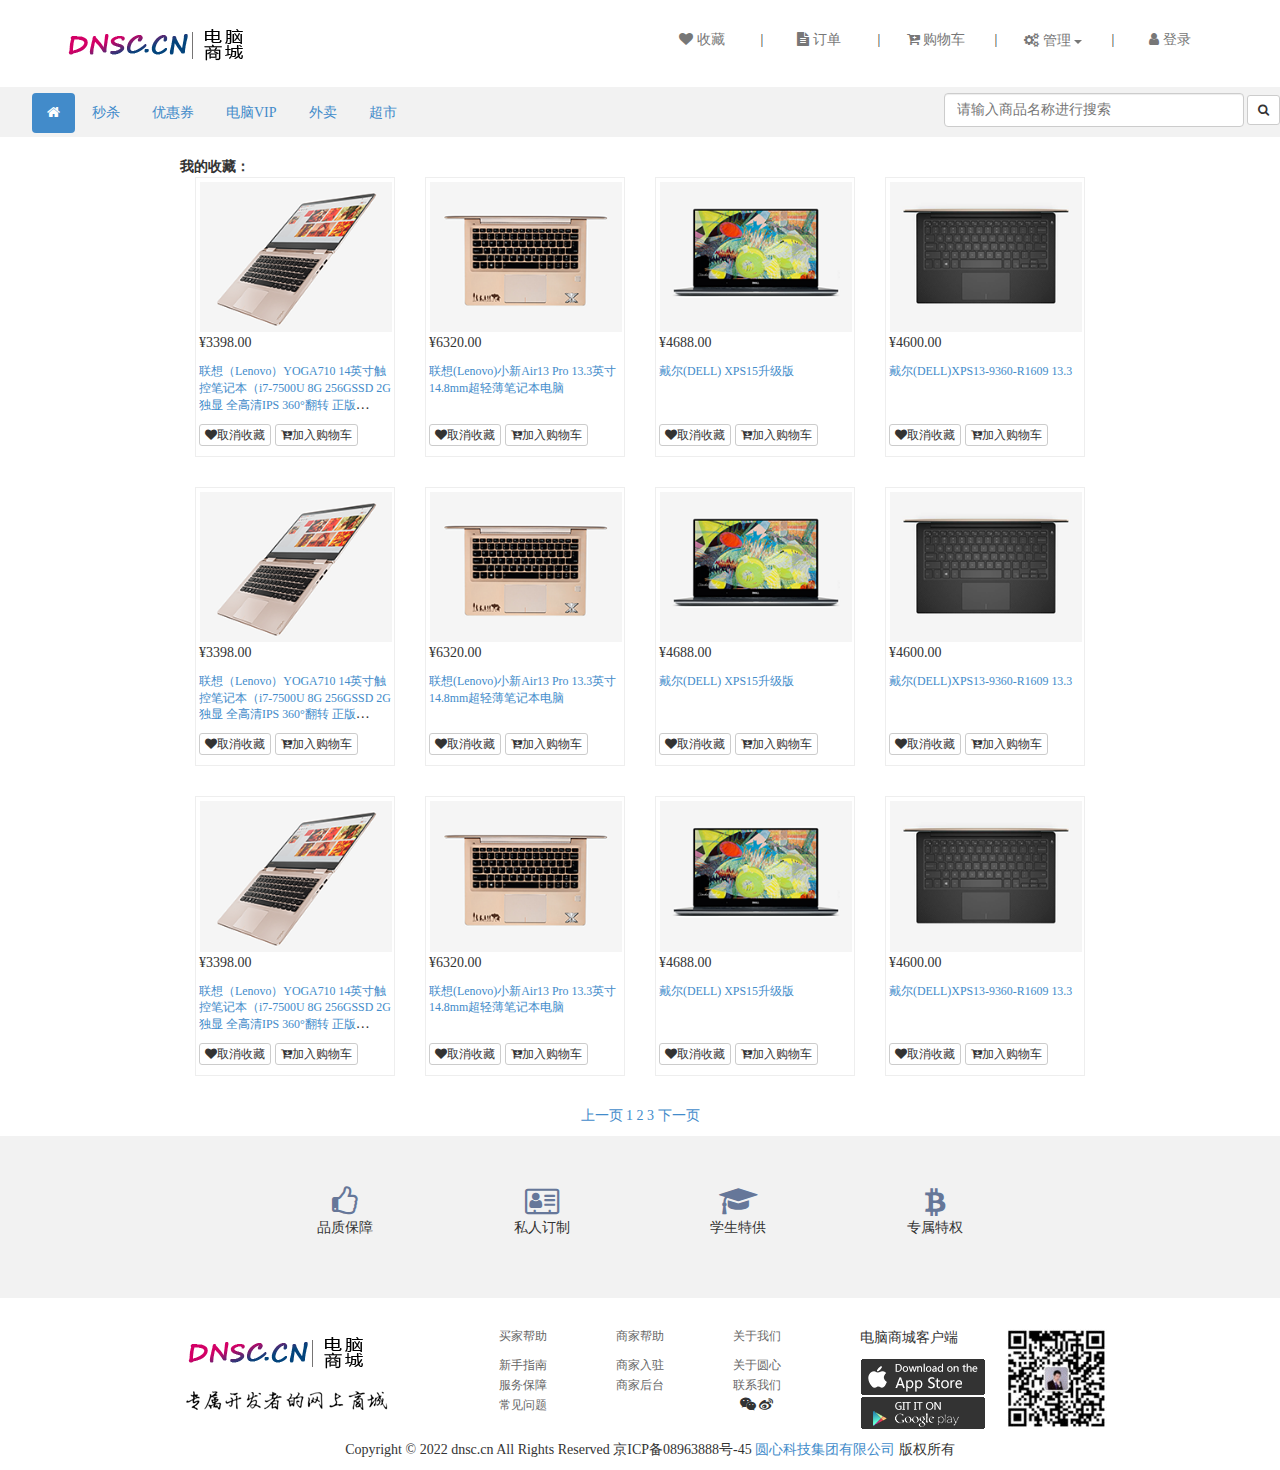
<file: src/main/resources/static/web/favorites.html>
<!DOCTYPE html>
<html>

	<head>
		<meta charset="UTF-8">
		<!--edge浏览器H5兼容设置-->
		<meta http-equiv="X-UA-Compatible" content="IE=edge">
		<!--360浏览器H5兼容设置-->
		<meta name="renderer" content="webkit" />
		<title>电脑商城</title>
		<meta name="viewport" content="width=device-width, initial-scale=1">
		<!--导入核心文件-->
		<script src="../bootstrap3/js/holder.js"></script>
		<link href="../bootstrap3/css/bootstrap.css" rel="stylesheet" type="text/css">
		<script src="../bootstrap3/jquery-1.8.3.min.js"></script>
		<script src="../bootstrap3/js/bootstrap.js"></script>
		<!-- 字体图标 -->
		<link rel="stylesheet" href="../bootstrap3/font-awesome-4.7.0/css/font-awesome.css" />
		<link rel="stylesheet" type="text/css" href="../css/layout.css" />
		<link rel="stylesheet" type="text/css" href="../css/top.css" />
		<link rel="stylesheet" type="text/css" href="../css/footer.css" />
		<link rel="stylesheet" type="text/css" href="../css/favorites.css" />
		<link rel="stylesheet" type="text/css" href="../css/imgmove.css" />
		<script src="../js/favorites.js" type="text/javascript" charset="utf-8"></script>
		<script src="../js/imgmove.js" type="text/javascript" charset="utf-8"></script>
	</head>

	<body>
		<!--头部-->
		<header class="header">
			<!--电脑商城logo-->
			<div class="row">
				<div class="col-md-3">
					<a href="index.html">
						<img src="../images/index/stumalllogo.png" />
					</a>
				</div>
				<!--快捷选项-->
				<div class="col-md-9 top-item">
					<ul class="list-inline pull-right">
						<li><a href="favorites.html"><span class="fa fa-heart"></span>&nbsp;收藏</a></li>
						<li class="li-split">|</li>
						<li><a href="orders.html"><span class="fa fa-file-text"></span>&nbsp;订单</a></li>
						<li class="li-split">|</li>
						<li><a href="cart.html"><span class="fa fa-cart-plus"></span>&nbsp;购物车</a></li>
						<li class="li-split">|</li>
						<li>
							<!--下列列表按钮 ：管理-->
							<div class="btn-group">
								<button type="button" class="btn btn-link dropdown-toggle" data-toggle="dropdown">
									<span id="top-dropdown-btn"><span class="fa fa-gears"></span>&nbsp;管理 <span class="caret"></span></span>
								</button>
								<ul class="dropdown-menu top-dropdown-ul" role="menu">
									<li><a href="password.html">修改密码</a></li>
									<li><a href="userdata.html">个人资料</a></li>
									<li><a href="upload.html">上传头像</a></li>
									<li><a href="address.html">收货管理	</a></li>
								</ul>
							</div>
						</li>
						<li class="li-split">|</li>
						<li><a href="login.html"><span class="fa fa-user"></span>&nbsp;登录</a></li>
					</ul>
				</div>
			</div>
		</header>
		<!--导航 -->
		<!--分割导航和顶部-->
		<div class="row top-nav">
			<div class="col-md-6">
				<ul class="nav nav-pills">
					<li>
						<a href="#"></a>
					</li>
					<li class="active"><a href="index.html"><span class="fa fa-home"></span></a></li>
					<li><a href="#">秒杀</a></li>
					<li><a href="#">优惠券</a></li>
					<li><a href="#">电脑VIP</a></li>
					<li><a href="#">外卖</a></li>
					<li><a href="#">超市</a></li>
				</ul>
			</div>
			<div class="col-md-6">
				<form action="search.html" class="form-inline pull-right" role="form">
					<div class="form-group">
						<input type="text" class="form-control" id="search" name="search" placeholder="请输入商品名称进行搜索">
					</div>
					<button type="submit" class="btn btn-default btn-sm"><span class="fa fa-search"></span></button>
				</form>
			</div>
		</div>
		<!--头部结束-->
		<!--导航结束-->
		<div class="container">
			<div class="col-md-offset-1 col-md-10"><b>我的收藏：</b></div>
			<div class="col-md-offset-1 col-md-10">
				<div class="col-md-3">
					<div class="goods-panel">
						<div class="move-img img-search" />
						<img src="../images/portal/14LenovoYOGA710 _gold/collect.png" class="img-responsive" />
					</div>
					<p>¥3398.00</p>
					<p class="text-row-3"><a href="product.html"><small>联想（Lenovo）YOGA710 14英寸触控笔记本（i7-7500U 8G 256GSSD 2G独显 全高清IPS 360°翻转 正版office）金</small></a></p>
					<span>
						<a href="javascript:void(0)" class="btn btn-default btn-xs add-fav"><span class="fa fa-heart"></span>取消收藏</a>
					<a href="cart.html" class="btn btn-default btn-xs add-cart"><span class="fa fa-cart-arrow-down"></span>加入购物车</a>
					</span>
				</div>
			</div>
			<div class="col-md-3">
				<div class="goods-panel">
					<div class="move-img img-search" />
					<img src="../images/portal/17Lenovo)xiaoxinAir13Pro_gold/collect.png" class="img-responsive" />
				</div>
				<p>¥6320.00</p>
				<p class="text-row-3"><a href="product.html"><small>联想(Lenovo)小新Air13 Pro 13.3英寸14.8mm超轻薄笔记本电脑</small></a></p>
				<span>
						<a href="javascript:void(0)" class="btn btn-default btn-xs add-fav"><span class="fa fa-heart"></span>取消收藏</a>
				<a href="cart.html" class="btn btn-default btn-xs add-cart"><span class="fa fa-cart-arrow-down"></span>加入购物车</a>
				</span>
			</div>
		</div>
		<div class="col-md-3">
			<div class="goods-panel">
				<div class="move-img img-search" />
				<img src="../images/portal/20DellXPS15-9550/collect.png" class="img-responsive" />
			</div>
			<p>¥4688.00</p>
			<p class="text-row-3"><a href="product.html"><small>戴尔(DELL) XPS15升级版 </small></a></p>
			<span>
						<a href="javascript:void(0)" class="btn btn-default btn-xs add-fav"><span class="fa fa-heart"></span>取消收藏</a>
			<a href="cart.html" class="btn btn-default btn-xs add-cart"><span class="fa fa-cart-arrow-down"></span>加入购物车</a>
			</span>
		</div>
		</div>
		<div class="col-md-3">
			<div class="goods-panel">
				<div class="move-img img-search" />
				<img src="../images/portal/12(DELL)XPS13gold/collect.png" class="img-responsive" />
			</div>
			<p>¥4600.00</p>
			<p class="text-row-3"><a href="product.html"><small>戴尔(DELL)XPS13-9360-R1609 13.3</small></a></p>
			<span>
						<a href="javascript:void(0)" class="btn btn-default btn-xs add-fav"><span class="fa fa-heart"></span>取消收藏</a>
			<a href="cart.html" class="btn btn-default btn-xs add-cart"><span class="fa fa-cart-arrow-down"></span>加入购物车</a>
			</span>
		</div>
		</div>
		</div>
		<div class="col-md-offset-1 col-md-10">
			<div class="col-md-3">
				<div class="goods-panel">
					<div class="move-img img-search" />
					<img src="../images/portal/14LenovoYOGA710 _gold/collect.png" class="img-responsive" />
				</div>
				<p>¥3398.00</p>
				<p class="text-row-3"><a href="product.html"><small>联想（Lenovo）YOGA710 14英寸触控笔记本（i7-7500U 8G 256GSSD 2G独显 全高清IPS 360°翻转 正版office）金</small></a></p>
				<span>
						<a href="javascript:void(0)" class="btn btn-default btn-xs add-fav"><span class="fa fa-heart"></span>取消收藏</a>
				<a href="cart.html" class="btn btn-default btn-xs add-cart"><span class="fa fa-cart-arrow-down"></span>加入购物车</a>
				</span>
			</div>
		</div>
		<div class="col-md-3">
			<div class="goods-panel">
				<div class="move-img img-search" />
				<img src="../images/portal/17Lenovo)xiaoxinAir13Pro_gold/collect.png" class="img-responsive" />
			</div>
			<p>¥6320.00</p>
			<p class="text-row-3"><a href="product.html"><small>联想(Lenovo)小新Air13 Pro 13.3英寸14.8mm超轻薄笔记本电脑</small></a></p>
			<span>
						<a href="javascript:void(0)" class="btn btn-default btn-xs add-fav"><span class="fa fa-heart"></span>取消收藏</a>
			<a href="cart.html" class="btn btn-default btn-xs add-cart"><span class="fa fa-cart-arrow-down"></span>加入购物车</a>
			</span>
		</div>
		</div>
		<div class="col-md-3">
			<div class="goods-panel">
				<div class="move-img img-search" />
				<img src="../images/portal/20DellXPS15-9550/collect.png" class="img-responsive" />
			</div>
			<p>¥4688.00</p>
			<p class="text-row-3"><a href="product.html"><small>戴尔(DELL) XPS15升级版 </small></a></p>
			<span>
						<a href="javascript:void(0)" class="btn btn-default btn-xs add-fav"><span class="fa fa-heart"></span>取消收藏</a>
			<a href="cart.html" class="btn btn-default btn-xs add-cart"><span class="fa fa-cart-arrow-down"></span>加入购物车</a>
			</span>
		</div>
		</div>
		<div class="col-md-3">
			<div class="goods-panel">
				<div class="move-img img-search" />
				<img src="../images/portal/12(DELL)XPS13gold/collect.png" class="img-responsive" />
			</div>
			<p>¥4600.00</p>
			<p class="text-row-3"><a href="product.html"><small>戴尔(DELL)XPS13-9360-R1609 13.3</small></a></p>
			<span>
						<a href="javascript:void(0)" class="btn btn-default btn-xs add-fav"><span class="fa fa-heart"></span>取消收藏</a>
			<a href="cart.html" class="btn btn-default btn-xs add-cart"><span class="fa fa-cart-arrow-down"></span>加入购物车</a>
			</span>
		</div>
		</div>
		</div>
		<div class="col-md-offset-1 col-md-10">
			<div class="col-md-3">
				<div class="goods-panel">
					<div class="move-img img-search" />
					<img src="../images/portal/14LenovoYOGA710 _gold/collect.png" class="img-responsive" />
				</div>
				<p>¥3398.00</p>
				<p class="text-row-3"><a href="product.html"><small>联想（Lenovo）YOGA710 14英寸触控笔记本（i7-7500U 8G 256GSSD 2G独显 全高清IPS 360°翻转 正版office）金</small></a></p>
				<span>
						<a href="javascript:void(0)" class="btn btn-default btn-xs add-fav"><span class="fa fa-heart"></span>取消收藏</a>
				<a href="cart.html" class="btn btn-default btn-xs add-cart"><span class="fa fa-cart-arrow-down"></span>加入购物车</a>
				</span>
			</div>
		</div>
		<div class="col-md-3">
			<div class="goods-panel">
				<div class="move-img img-search" />
				<img src="../images/portal/17Lenovo)xiaoxinAir13Pro_gold/collect.png" class="img-responsive" />
			</div>
			<p>¥6320.00</p>
			<p class="text-row-3"><a href="product.html"><small>联想(Lenovo)小新Air13 Pro 13.3英寸14.8mm超轻薄笔记本电脑</small></a></p>
			<span>
						<a href="javascript:void(0)" class="btn btn-default btn-xs add-fav"><span class="fa fa-heart"></span>取消收藏</a>
			<a href="cart.html" class="btn btn-default btn-xs add-cart"><span class="fa fa-cart-arrow-down"></span>加入购物车</a>
			</span>
		</div>
		</div>
		<div class="col-md-3">
			<div class="goods-panel">
				<div class="move-img img-search" />
				<img src="../images/portal/20DellXPS15-9550/collect.png" class="img-responsive" />
			</div>
			<p>¥4688.00</p>
			<p class="text-row-3"><a href="product.html"><small>戴尔(DELL) XPS15升级版 </small></a></p>
			<span>
						<a href="javascript:void(0)" class="btn btn-default btn-xs add-fav"><span class="fa fa-heart"></span>取消收藏</a>
			<a href="cart.html" class="btn btn-default btn-xs add-cart"><span class="fa fa-cart-arrow-down"></span>加入购物车</a>
			</span>
		</div>
		</div>
		<div class="col-md-3">
			<div class="goods-panel">
				<div class="move-img img-search" />
				<img src="../images/portal/12(DELL)XPS13gold/collect.png" class="img-responsive" />
			</div>
			<p>¥4600.00</p>
			<p class="text-row-3"><a href="product.html"><small>戴尔(DELL)XPS13-9360-R1609 13.3</small></a></p>
			<span>
						<a href="javascript:void(0)" class="btn btn-default btn-xs add-fav"><span class="fa fa-heart"></span>取消收藏</a>
			<a href="cart.html" class="btn btn-default btn-xs add-cart"><span class="fa fa-cart-arrow-down"></span>加入购物车</a>
			</span>
		</div>
		</div>
		</div>
		<div class="col-md-offset-1 col-md-10">
			<p align="center">
				<a href="#">上一页</a>
				<a href="#">1</a>
				<a href="#">2</a>
				<a href="#">3</a>
				<a href="#">下一页</a>
			</p>
		</div>
		</div>
		<!--页脚开始-->
		<div class="clearfix"></div>
		<footer class="footer">
			<!-- 品质保障，私人定制等-->
			<div class="text-center rights container">
				<div class="col-md-offset-2 col-md-2">
					<span class="fa fa-thumbs-o-up"></span>
					<p>品质保障</p>
				</div>
				<div class="col-md-2">
					<span class="fa fa-address-card-o"></span>

					<p>私人订制</p>
				</div>
				<div class="col-md-2">
					<span class="fa fa-graduation-cap"></span>
					<p>学生特供</p>
				</div>
				<div class="col-md-2">
					<span class="fa fa-bitcoin"></span>

					<p>专属特权</p>
				</div>
			</div>
			<!--联系我们、下载客户端等-->
			<div class="container beforeBottom">
				<div class="col-md-offset-1 col-md-3">
					<div><img src="../images/index/stumalllogo.png" alt="" class="footLogo" /></div>
					<div><img src="../images/index/footerFont.png" alt="" /></div>
				</div>
				<div class="col-md-4 callus text-center">
					<div class="col-md-4">
						<ul>
							<li>
								<a href="#">
									<p>买家帮助</p>
								</a>
							</li>
							<li><a href="#">新手指南</a></li>
							<li><a href="#">服务保障</a></li>
							<li><a href="#">常见问题</a></li>
						</ul>
					</div>
					<div class="col-md-4">
						<ul>
							<li>
								<a href="#">
									<p>商家帮助</p>
								</a>
							</li>
							<li><a href="#">商家入驻</a></li>
							<li><a href="#">商家后台</a></li>
						</ul>
					</div>
					<div class="col-md-4">
						<ul>
							<li>
								<a href="#">
									<p>关于我们</p>
								</a>
							</li>
							<li><a href="#">关于圆心</a></li>
							<li><a href="#">联系我们</a></li>
							<li>
								<span class="fa fa-wechat"></span>
								<span class="fa fa-weibo"></span>
							</li>
						</ul>
					</div>
				</div>
				<div class="col-md-4">
					<div class="col-md-5">
						<p>电脑商城客户端</p>
						<img src="../images/index/ios.png" class="lf">
						<img src="../images/index/android.png" alt="" class="lf" />
					</div>
					<div class="col-md-6">
						<img src="../images/index/erweima.png">
					</div>
				</div>
			</div>
			<!-- 页面底部-备案号 #footer -->
			<div class="col-md-12 text-center bottom">
				Copyright © 2022 dnsc.cn All Rights Reserved 京ICP备08963888号-45 <a target="_blank" href="http://www.dnsc.cn/">圆心科技集团有限公司</a> 版权所有
			</div>
		</footer>
		<!--页脚结束-->
	</body>

</html>
</file>
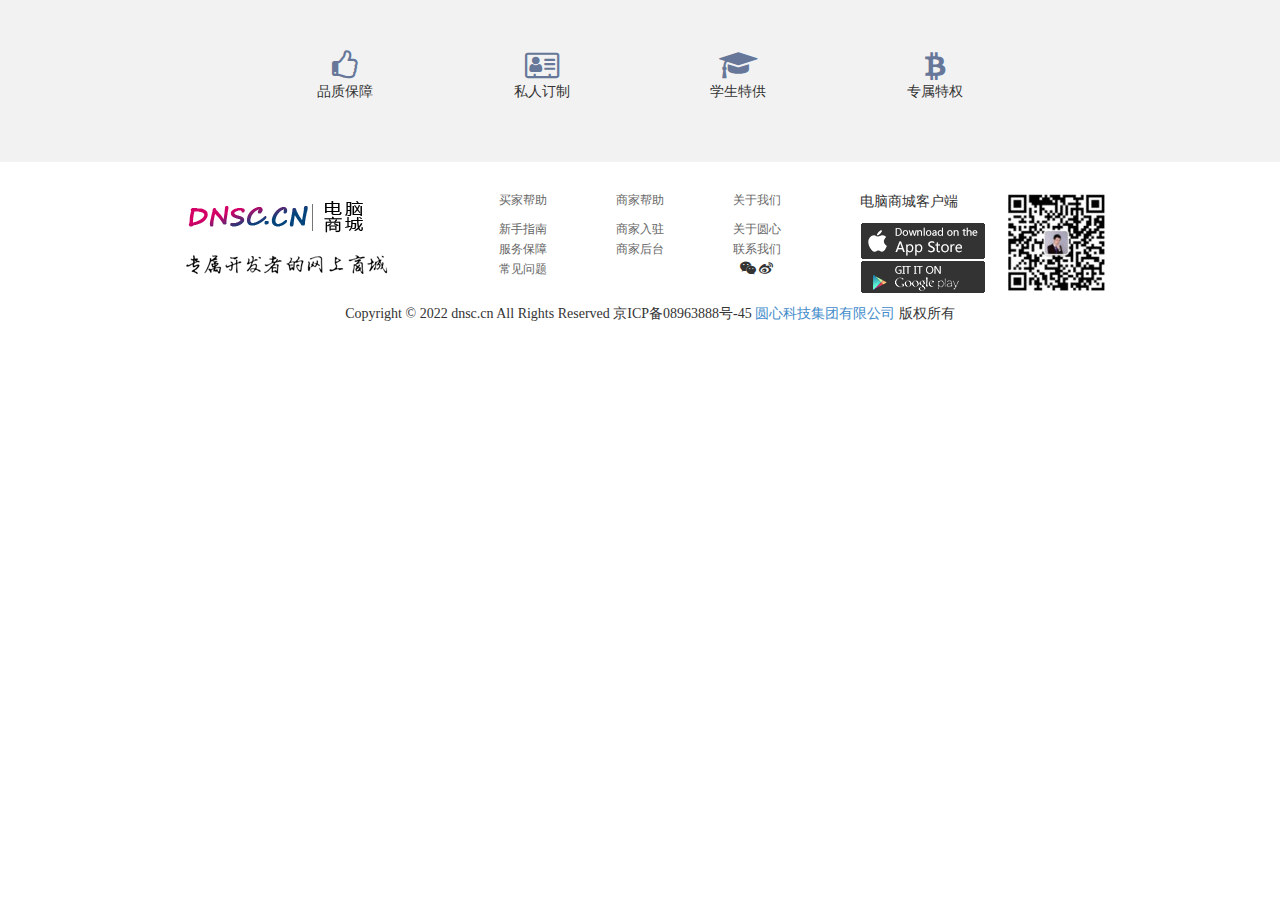
<file: src/main/resources/static/web/footerTemplate.html>
<!DOCTYPE html>
<html>
	<head>
		<meta charset="UTF-8">
		<!--edge浏览器H5兼容设置-->
		<meta http-equiv="X-UA-Compatible" content="IE=edge">
		<!--360浏览器H5兼容设置-->
		<meta name="renderer" content="webkit" />
		<title>电脑商城</title>
		<meta name="viewport" content="width=device-width, initial-scale=1">
		<!--导入核心文件-->
		<script src="../bootstrap3/js/holder.js"></script>
		<link href="../bootstrap3/css/bootstrap.css" rel="stylesheet" type="text/css">
		<script src="../bootstrap3/jquery-1.9.1.min.js"></script>
		<script src="../bootstrap3/js/bootstrap.js"></script>
		<!-- 字体图标 -->
		<link rel="stylesheet" href="../bootstrap3/font-awesome-4.7.0/css/font-awesome.css" />
		<link rel="stylesheet" type="text/css" href="../css/layout.css" />
		<link rel="stylesheet" type="text/css" href="../css/footer.css" />
	</head>
	<body>
		<!--页脚开始-->
		<div class="clearfix"></div>
		<footer class="footer">
			<!-- 品质保障，私人定制等-->
			<div class="text-center rights container">
				<div class="col-md-offset-2 col-md-2">
					<span class="fa fa-thumbs-o-up"></span>
					<p>品质保障</p>
				</div>
				<div class="col-md-2">
					<span class="fa fa-address-card-o"></span>
					<p>私人订制</p>
				</div>
				<div class="col-md-2">
					<span class="fa fa-graduation-cap"></span>
					<p>学生特供</p>
				</div>
				<div class="col-md-2">
					<span class="fa fa-bitcoin"></span>
					<p>专属特权</p>
				</div>
			</div>
			<!--联系我们、下载客户端等-->
			<div class="container beforeBottom">
				<div class="col-md-offset-1 col-md-3">
					<div><img src="../images/index/stumalllogo.png" alt="" class="footLogo" /></div>
					<div><img src="../images/index/footerFont.png" alt="" /></div>
				</div>
				<div class="col-md-4 callus text-center">
					<div class="col-md-4">
						<ul>
							<li><a href="#"><p>买家帮助</p></a></li>
							<li><a href="#">新手指南</a></li>
							<li><a href="#">服务保障</a></li>
							<li><a href="#">常见问题</a></li>
						</ul>
					</div>
					<div class="col-md-4">
						<ul>
							<li><a href="#"><p>商家帮助</p></a></li>
							<li><a href="#">商家入驻</a></li>
							<li><a href="#">商家后台</a></li>
						</ul>
					</div>
					<div class="col-md-4">
						<ul>
							<li><a href="#"><p>关于我们</p></a></li>
							<li><a href="#">关于圆心</a></li>
							<li><a href="#">联系我们</a></li>
							<li>
								<span class="fa fa-wechat"></span>
								<span class="fa fa-weibo"></span>
							</li>
						</ul>
					</div>
				</div>
				<div class="col-md-4">
					<div class="col-md-5">
						<p>电脑商城客户端</p>
						<img src="../images/index/ios.png" class="lf">
						<img src="../images/index/android.png" alt="" class="lf" />
					</div>
					<div class="col-md-6">
						<img src="../images/index/erweima.png">
					</div>
				</div>
			</div>
			<!-- 页面底部-备案号 #footer -->
			<div class="col-md-12 text-center bottom">
				Copyright © 2022 dnsc.cn All Rights Reserved 京ICP备08963888号-45 <a target="_blank" href="http://www.dnsc.cn/">圆心科技集团有限公司</a> 版权所有
			</div>
		</footer>
		<!--页脚结束-->
	</body>
</html>
</file>
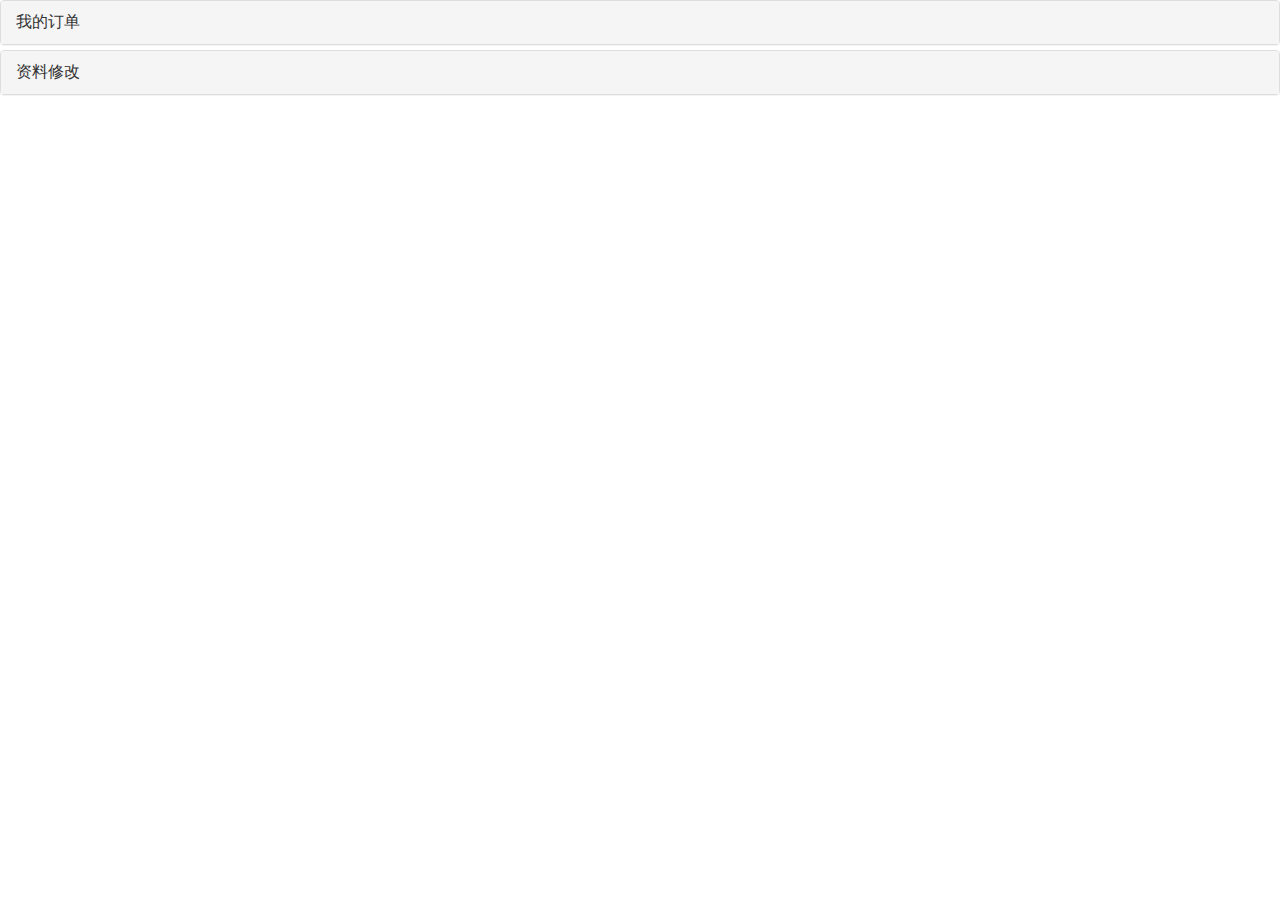
<file: src/main/resources/static/web/leftTemplate.html>
<!DOCTYPE html>
<html>
	<head>
		<meta charset="UTF-8">
		<!--edge浏览器H5兼容设置-->
		<meta http-equiv="X-UA-Compatible" content="IE=edge">
		<!--360浏览器H5兼容设置-->
		<meta name="renderer" content="webkit" />
		<title>电脑商城</title>
		<meta name="viewport" content="width=device-width, initial-scale=1">
		<!--导入核心文件-->
		<script src="../bootstrap3/js/holder.js"></script>
		<link href="../bootstrap3/css/bootstrap.css" rel="stylesheet" type="text/css">
		<script src="../bootstrap3/jquery-1.9.1.min.js"></script>
		<script src="../bootstrap3/js/bootstrap.js"></script>
		<!-- 字体图标 -->
		<link rel="stylesheet" href="../bootstrap3/font-awesome-4.7.0/css/font-awesome.css" />
		<link rel="stylesheet" type="text/css" href="../css/layout.css" />
	</head>
	<body>
		<!--左侧导航开始-->
		<div class="panel-group" id="accordion">
			<div class="panel panel-default">
				<div class="panel-heading">
					<!--主选项：我的订单-->
					<p class="panel-title">
                			<a data-toggle="collapse" data-parent="#accordion" href="#collapseOne">我的订单</a>
            			</p>
				</div>
				<div id="collapseOne" class="panel-collapse collapse">
					<div class="panel-body">
						<div><a href="orders.html">全部订单</a></div>
						<div><a href="orders.html">待付款</a></div>
						<div><a href="orders.html">待收货</a></div>
						<div><a href="orders.html">待评价</a></div>
						<div><a href="orders.html">退货退款</a></div>
					</div>
				</div>
			</div>
			<div class="panel panel-default">
				<div class="panel-heading">
					<!--主选项：资料修改-->
					<p class="panel-title">
               			<a data-toggle="collapse" data-parent="#accordion" href="#collapseTwo">资料修改</a>
            		</p>
				</div>
				<div id="collapseTwo" class="panel-collapse collapse">
					<div class="panel-body">
						<div><a href="password.html">修改密码</a></div>
						<div><a href="userdata.html">个人资料</a></div>
						<div><a href="upload.html">上传头像</a></div>
						<div><a href="address.html">收货管理</a></div>
					</div>
				</div>
			</div>
		</div>
		<!--左侧导航结束-->
	</body>
</html>
</file>
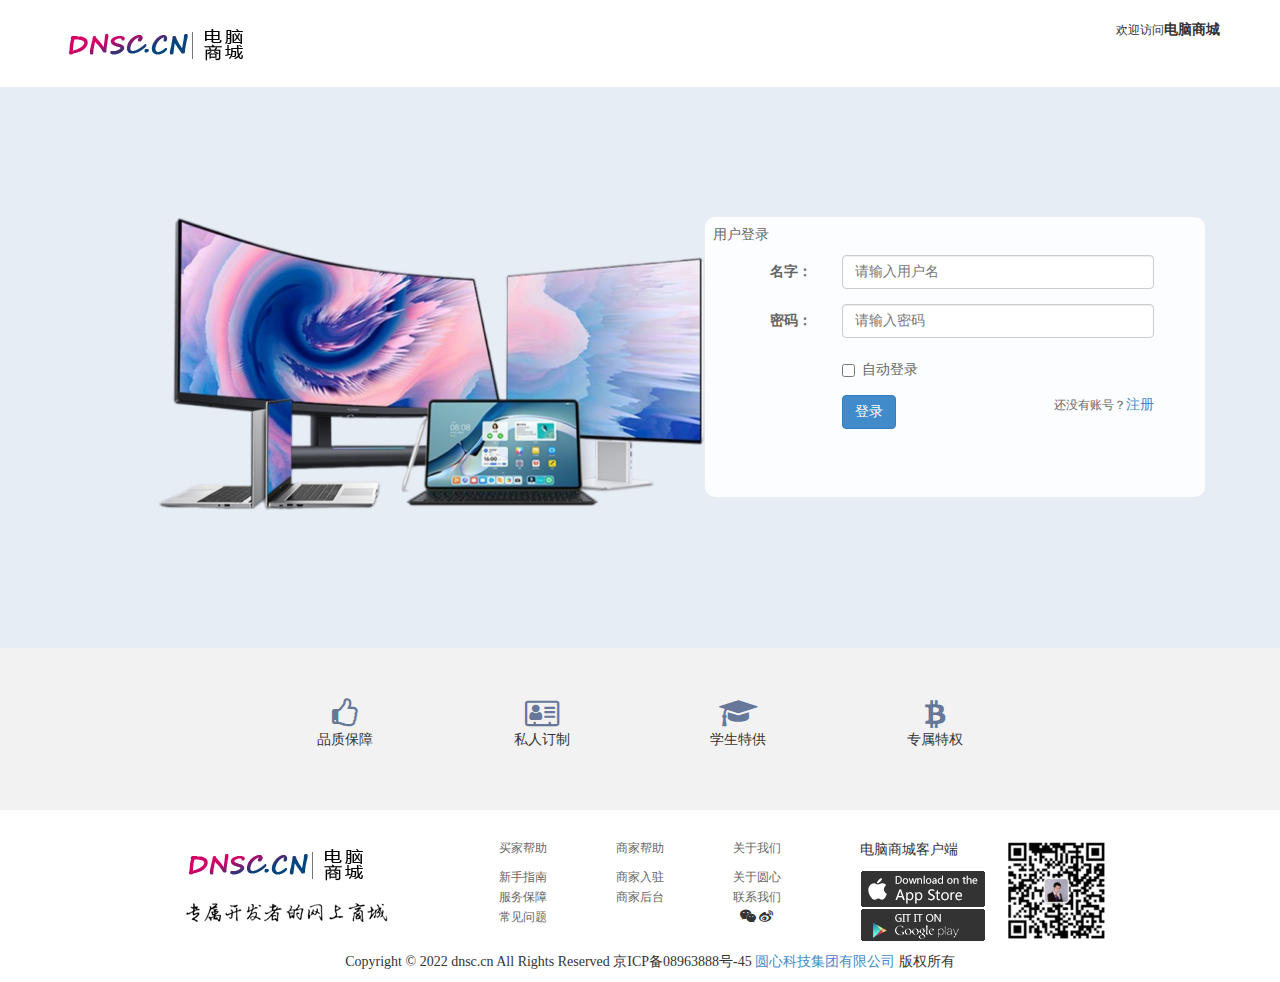
<file: src/main/resources/static/web/login.html>
<!DOCTYPE html>
<html>
	<head>
		<meta charset="UTF-8">
		<!--edge浏览器H5兼容设置-->
		<meta http-equiv="X-UA-Compatible" content="IE=edge">
		<!--360浏览器H5兼容设置-->
		<meta name="renderer" content="webkit" />
		<title>电脑商城</title>
		<meta name="viewport" content="width=device-width, initial-scale=1">
		<!--导入核心文件-->
		<script src="../bootstrap3/js/holder.js"></script>
		<link href="../bootstrap3/css/bootstrap.css" rel="stylesheet" type="text/css">
		<script src="../bootstrap3/jquery-1.9.1.min.js"></script>
		<script src="../bootstrap3/js/bootstrap.js"></script>
		<!-- 字体图标 -->
		<link rel="stylesheet" href="../bootstrap3/font-awesome-4.7.0/css/font-awesome.css" />
		<link rel="stylesheet" type="text/css" href="../css/top.css" />
		<link rel="stylesheet" type="text/css" href="../css/index.css" />
		<link rel="stylesheet" type="text/css" href="../css/layout.css" />
		<link rel="stylesheet" type="text/css" href="../css/login.css" />
		<link rel="stylesheet" type="text/css" href="../css/footer.css" />
		<script src="../bootstrap3/js/jquery.cookie.js" type="text/javascript" charset="utf-8"></script>
		<script src="../js/autoLogin.js" type="text/javascript"></script>
	</head>
	<body>
		<!--头部-->
		<header class="header">
			<img src="../images/index/stumalllogo.png" alt="" />
			<span class="pull-right"><small>欢迎访问</small><b>电脑商城</b></span>
		</header>
		<!--主体-->
		<div class="container mycontent text-left">
			<!--透明层 -->
			<div class="loginDiv">
				<p>用户登录</p>
				<!--表单开始-->
				<form id="form-login" action="index.html" class="form-horizontal" role="form">
					<!--用户名-->
					<div class="form-group">
						<label for="username" class="col-md-3 control-label">名字：</label>
						<div class="col-md-8">
							<input name="username" type="text" class="form-control" id="username" placeholder="请输入用户名">
						</div>
					</div>
					<!--密码-->
					<div class="form-group">
						<label for="password" class="col-md-3 control-label"> 密码：</label>
						<div class="col-md-8">
							<input name="password" type="text" class="form-control" id="password" placeholder="请输入密码">
						</div>
					</div>
					<!-- 记住我-->
					<div class="form-group">
						<div class="col-md-offset-3 col-md-6">
							<div class="checkbox">
								<label>
									<input type="checkbox" id="auto">自动登录
								</label>
							</div>
						</div>
					</div>
					<!--提交按钮-->
					<div class="form-group">
						<label class="col-md-3 control-label"></label>
						<div class="col-md-8">
							<input id="btn-login" class="btn btn-primary" type="button" value="登录" />
							<span class="pull-right"><small>还没有账号？</small><a href="register.html">注册</a></span>
						</div>
					</div>
				</form>
			</div>
		</div>
		<!--页脚开始-->
		<footer class="footer">
			<!-- 品质保障，私人定制等-->
			<div class="text-center rights container">
				<div class="col-md-offset-2 col-md-2">
					<span class="fa fa-thumbs-o-up"></span>
					<p>品质保障</p>
				</div>
				<div class="col-md-2">
					<span class="fa fa-address-card-o"></span>
					<p>私人订制</p>
				</div>
				<div class="col-md-2">
					<span class="fa fa-graduation-cap"></span>
					<p>学生特供</p>
				</div>
				<div class="col-md-2">
					<span class="fa fa-bitcoin"></span>
					<p>专属特权</p>
				</div>
			</div>
			<!--联系我们、下载客户端等-->
			<div class="container beforeBottom">
				<div class="col-md-offset-1 col-md-3">
					<div><img src="../images/index/stumalllogo.png" alt="" class="footLogo" /></div>
					<div><img src="../images/index/footerFont.png" alt="" /></div>
				</div>
				<div class="col-md-4 callus text-center">
					<div class="col-md-4">
						<ul>
							<li><a href="#"><p>买家帮助</p></a></li>
							<li><a href="#">新手指南</a></li>
							<li><a href="#">服务保障</a></li>
							<li><a href="#">常见问题</a></li>
						</ul>
					</div>
					<div class="col-md-4">
						<ul>
							<li><a href="#"><p>商家帮助</p></a></li>
							<li><a href="#">商家入驻</a></li>
							<li><a href="#">商家后台</a></li>
						</ul>
					</div>
					<div class="col-md-4">
						<ul>
							<li><a href="#"><p>关于我们</p></a></li>
							<li><a href="#">关于圆心</a></li>
							<li><a href="#">联系我们</a></li>
							<li>
								<span class="fa fa-wechat"></span>
								<span class="fa fa-weibo"></span>
							</li>
						</ul>
					</div>
				</div>
				<div class="col-md-4">
					<div class="col-md-5">
						<p>电脑商城客户端</p>
						<img src="../images/index/ios.png" class="lf">
						<img src="../images/index/android.png" alt="" class="lf" />
					</div>
					<div class="col-md-6">
						<img src="../images/index/erweima.png">
					</div>
				</div>
			</div>
			<!-- 页面底部-备案号 #footer -->
			<div class="col-md-12 text-center bottom">
				Copyright © 2022 dnsc.cn All Rights Reserved 京ICP备08963888号-45 <a target="_blank" href="http://www.dnsc.cn/">圆心科技集团有限公司</a> 版权所有
			</div>
		</footer>
		<!--页脚结束-->
		<script type="text/javascript">
			$("#btn-login").click(function() {
				$.ajax({
					url: "/users/login",
					type: "POST",
					data: $("#form-login").serialize(),
					dataType: "json",
					success: function(json) {
						if (json.state == 200) {
							alert("登录成功！");
							location.href = "index.html";
						} else {
							alert("登录失败！" + json.message);
						}
					},
					error:function(xhr){
						alert("encounter unexpected error, login fail!:" + xhr.message);
					}
				});
			});
		</script>
	</body>
</html>
</file>
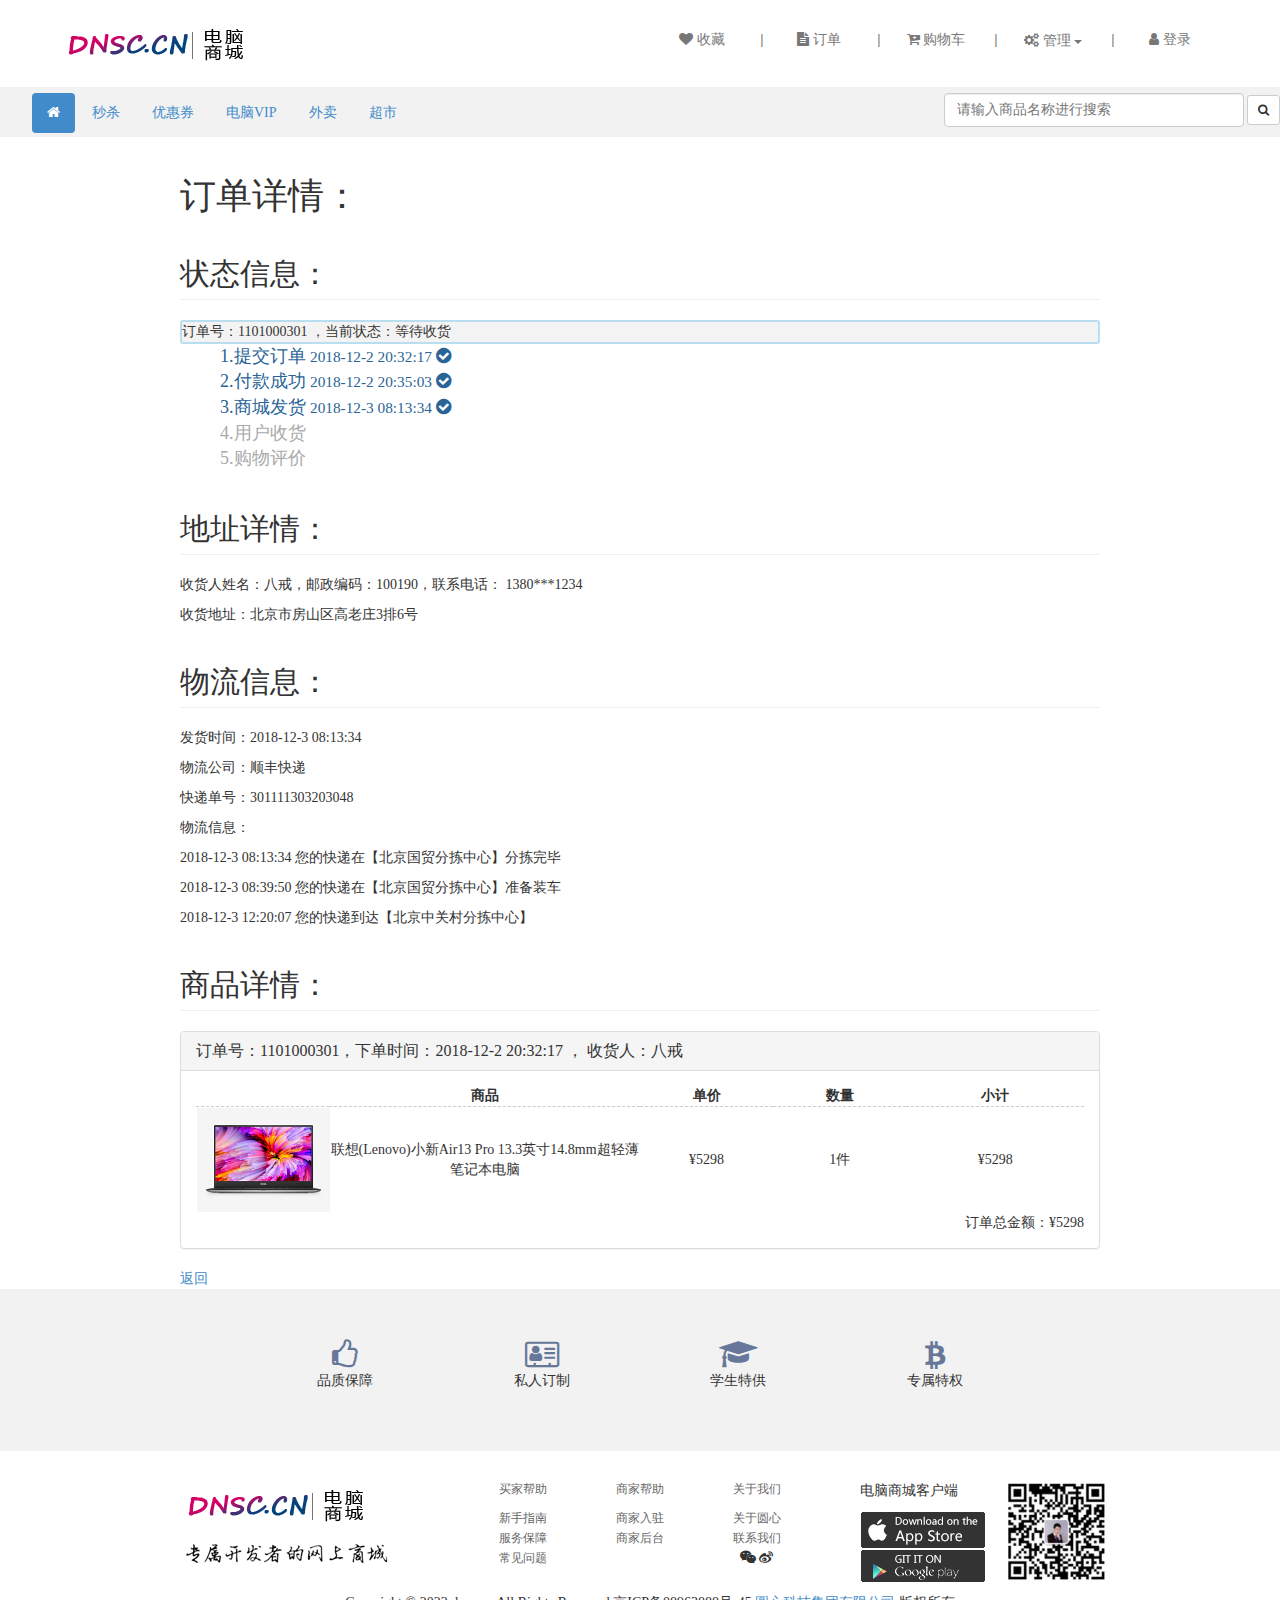
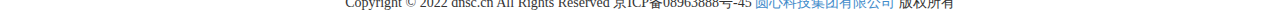
<file: src/main/resources/static/web/orderInfo.html>
<!DOCTYPE html>
<html>

	<head>
		<meta charset="UTF-8">
		<!--edge浏览器H5兼容设置-->
		<meta http-equiv="X-UA-Compatible" content="IE=edge">
		<!--360浏览器H5兼容设置-->
		<meta name="renderer" content="webkit" />
		<title>电脑商城</title>
		<meta name="viewport" content="width=device-width, initial-scale=1">
		<!--导入核心文件-->
		<script src="../bootstrap3/js/holder.js"></script>
		<link href="../bootstrap3/css/bootstrap.css" rel="stylesheet" type="text/css">
		<script src="../bootstrap3/jquery-1.9.1.min.js"></script>
		<script src="../bootstrap3/js/bootstrap.js"></script>
		<!-- 字体图标 -->
		<link rel="stylesheet" href="../bootstrap3/font-awesome-4.7.0/css/font-awesome.css" />
		<link rel="stylesheet" type="text/css" href="../css/layout.css" />
		<link rel="stylesheet" type="text/css" href="../css/top.css" />
		<link rel="stylesheet" type="text/css" href="../css/footer.css" />
		<link rel="stylesheet" type="text/css" href="../css/orderInfo.css" />
		<link rel="stylesheet" type="text/css" href="../css/order.css" />
	</head>

	<body>
		<!--头部-->
		<header class="header">
			<!--电脑商城logo-->
			<div class="row">
				<div class="col-md-3">
					<a href="index.html">
						<img src="../images/index/stumalllogo.png" />
					</a>
				</div>
				<!--快捷选项-->
				<div class="col-md-9 top-item">
					<ul class="list-inline pull-right">
						<li><a href="favorites.html"><span class="fa fa-heart"></span>&nbsp;收藏</a></li>
						<li class="li-split">|</li>
						<li><a href="orders.html"><span class="fa fa-file-text"></span>&nbsp;订单</a></li>
						<li class="li-split">|</li>
						<li><a href="cart.html"><span class="fa fa-cart-plus"></span>&nbsp;购物车</a></li>
						<li class="li-split">|</li>
						<li>
							<!--下列列表按钮 ：管理-->
							<div class="btn-group">
								<button type="button" class="btn btn-link dropdown-toggle" data-toggle="dropdown">
									<span id="top-dropdown-btn"><span class="fa fa-gears"></span>&nbsp;管理 <span class="caret"></span></span>
								</button>
								<ul class="dropdown-menu top-dropdown-ul" role="menu">
									<li><a href="password.html">修改密码</a></li>
									<li><a href="userdata.html">个人资料</a></li>
									<li><a href="upload.html">上传头像</a></li>
									<li><a href="address.html">收货管理	</a></li>
								</ul>
							</div>
						</li>
						<li class="li-split">|</li>
						<li><a href="login.html"><span class="fa fa-user"></span>&nbsp;登录</a></li>
					</ul>
				</div>
			</div>
		</header>
		<!--导航 -->
		<!--分割导航和顶部-->
		<div class="row top-nav">
			<div class="col-md-6">
				<ul class="nav nav-pills">
					<li>
						<a href="#"></a>
					</li>
					<li class="active"><a href="index.html"><span class="fa fa-home"></span></a></li>
					<li><a href="#">秒杀</a></li>
					<li><a href="#">优惠券</a></li>
					<li><a href="#">电脑VIP</a></li>
					<li><a href="#">外卖</a></li>
					<li><a href="#">超市</a></li>
				</ul>
			</div>
			<div class="col-md-6">
				<form action="search.html" class="form-inline pull-right" role="form">
					<div class="form-group">
						<input type="text" class="form-control" id="search" name="search" placeholder="请输入商品名称进行搜索">
					</div>
					<button type="submit" class="btn btn-default btn-sm"><span class="fa fa-search"></span></button>
				</form>
			</div>
		</div>
		<!--头部结束-->
		<!--导航结束-->
		<!--页面主体开始-->
		<div class="container">
			<div class="col-md-offset-1 col-md-10">
				<h1>订单详情：</h1>
				<h2 class="page-header">状态信息：</h2>
				<div class="state-bar">
					订单号：1101000301 ，当前状态：等待收货
				</div>
				<ol class="order-flow">
					<li class="order-success">1.提交订单 <small>2018-12-2 20:32:17</small> <span class="fa fa-check-circle"></span></li>
					<li class="order-success">2.付款成功 <small>2018-12-2 20:35:03</small> <span class="fa fa-check-circle"></span></li>
					<li class="order-success">3.商城发货 <small>2018-12-3 08:13:34</small> <span class="fa fa-check-circle"></span></li>
					<li>4.用户收货</li>
					<li>5.购物评价</li>
				</ol>
				<h2 class="page-header">地址详情：</h2>
				<p>收货人姓名：八戒，邮政编码：100190，联系电话： 1380***1234</p>
				<p>收货地址：北京市房山区高老庄3排6号</p>
				<h2 class="page-header">物流信息：</h2>
				<p>发货时间：2018-12-3 08:13:34</p>
				<p>物流公司：顺丰快递</p>
				<p>快递单号：301111303203048</p>
				<p>物流信息：</p>
				<p>2018-12-3 08:13:34 您的快递在【北京国贸分拣中心】分拣完毕</p>
				<p>2018-12-3 08:39:50 您的快递在【北京国贸分拣中心】准备装车</p>
				<p>2018-12-3 12:20:07 您的快递到达【北京中关村分拣中心】</p>
				<h2 class="page-header">商品详情：</h2>
				<div class="panel panel-default">
					<div class="panel-heading">
						<h3 class="panel-title">
               			订单号：1101000301，下单时间：2018-12-2 20:32:17 ， 收货人：八戒
            		</h3>
					</div>
					<div class="panel-body">
						<table class="orders-table">
							<thead>
								<tr>
									<th width="15%"></th>
									<th width="35%">商品</th>
									<th width="15%">单价</th>
									<th width="15%">数量</th>
									<th width="20%">小计</th>
								</tr>
							</thead>
							<tbody class="orders-body">
								<tr>
									<td><img src="../images/portal/12DELLXPS13-silvery/collect.png" class="img-responsive" /></td>
									<td>联想(Lenovo)小新Air13 Pro 13.3英寸14.8mm超轻薄笔记本电脑</td>
									<td>¥<span>5298</span></td>
									<td>1件</td>
									<td>¥<span>5298</span></td>
								</tr>
							</tbody>
						</table>
						<div>
							<span class="pull-right">订单总金额：¥5298</span>
						</div>
					</div>
				</div>
				<a href="orders.html">返回</a>
			</div>
		</div>
		<!--页脚开始-->
		<div class="clearfix"></div>
		<footer class="footer">
			<!-- 品质保障，私人定制等-->
			<div class="text-center rights container">
				<div class="col-md-offset-2 col-md-2">
					<span class="fa fa-thumbs-o-up"></span>
					<p>品质保障</p>
				</div>
				<div class="col-md-2">
					<span class="fa fa-address-card-o"></span>
					<p>私人订制</p>
				</div>
				<div class="col-md-2">
					<span class="fa fa-graduation-cap"></span>
					<p>学生特供</p>
				</div>
				<div class="col-md-2">
					<span class="fa fa-bitcoin"></span>
					<p>专属特权</p>
				</div>
			</div>
			<!--联系我们、下载客户端等-->
			<div class="container beforeBottom">
				<div class="col-md-offset-1 col-md-3">
					<div><img src="../images/index/stumalllogo.png" alt="" class="footLogo" /></div>
					<div><img src="../images/index/footerFont.png" alt="" /></div>
				</div>
				<div class="col-md-4 callus text-center">
					<div class="col-md-4">
						<ul>
							<li>
								<a href="#">
									<p>买家帮助</p>
								</a>
							</li>
							<li><a href="#">新手指南</a></li>
							<li><a href="#">服务保障</a></li>
							<li><a href="#">常见问题</a></li>
						</ul>
					</div>
					<div class="col-md-4">
						<ul>
							<li>
								<a href="#">
									<p>商家帮助</p>
								</a>
							</li>
							<li><a href="#">商家入驻</a></li>
							<li><a href="#">商家后台</a></li>
						</ul>
					</div>
					<div class="col-md-4">
						<ul>
							<li>
								<a href="#">
									<p>关于我们</p>
								</a>
							</li>
							<li><a href="#">关于圆心</a></li>
							<li><a href="#">联系我们</a></li>
							<li>
								<span class="fa fa-wechat"></span>
								<span class="fa fa-weibo"></span>
							</li>
						</ul>
					</div>
				</div>
				<div class="col-md-4">
					<div class="col-md-5">
						<p>电脑商城客户端</p>
						<img src="../images/index/ios.png" class="lf">
						<img src="../images/index/android.png" alt="" class="lf" />
					</div>
					<div class="col-md-6">
						<img src="../images/index/erweima.png">
					</div>
				</div>
			</div>
			<!-- 页面底部-备案号 #footer -->
			<div class="col-md-12 text-center bottom">
				Copyright © 2022 dnsc.cn All Rights Reserved 京ICP备08963888号-45 <a target="_blank" href="http://www.dnsc.cn/">圆心科技集团有限公司</a> 版权所有
			</div>
		</footer>
		<!--页脚结束-->
	</body>

</html>
</file>
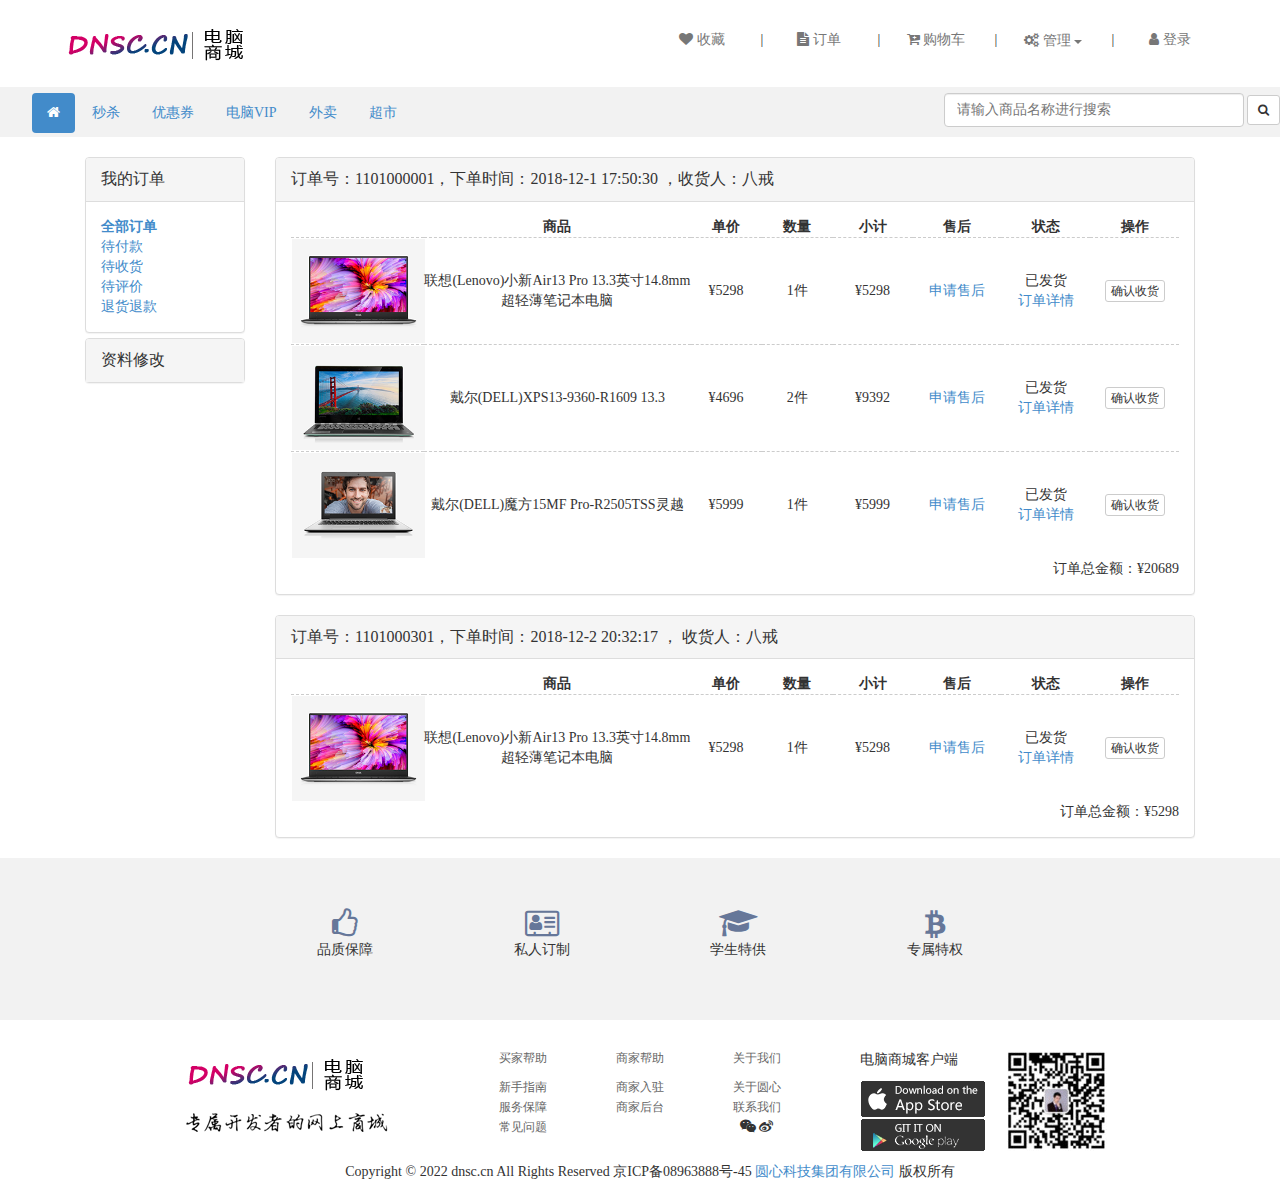
<file: src/main/resources/static/web/orders.html>
<!DOCTYPE html>
<html>

	<head>
		<meta charset="UTF-8">
		<!--edge浏览器H5兼容设置-->
		<meta http-equiv="X-UA-Compatible" content="IE=edge">
		<!--360浏览器H5兼容设置-->
		<meta name="renderer" content="webkit" />
		<title>电脑商城</title>
		<meta name="viewport" content="width=device-width, initial-scale=1">
		<!--导入核心文件-->
		<script src="../bootstrap3/js/holder.js"></script>
		<link href="../bootstrap3/css/bootstrap.css" rel="stylesheet" type="text/css">
		<script src="../bootstrap3/jquery-1.9.1.min.js"></script>
		<script src="../bootstrap3/js/bootstrap.js"></script>
		<!-- 字体图标 -->
		<link rel="stylesheet" href="../bootstrap3/font-awesome-4.7.0/css/font-awesome.css" />
		<link rel="stylesheet" type="text/css" href="../css/layout.css" />
		<link rel="stylesheet" type="text/css" href="../css/top.css" />
		<link rel="stylesheet" type="text/css" href="../css/footer.css" />
		<link rel="stylesheet" type="text/css" href="../css/order.css" />
	</head>

	<body>
		<!--头部-->
		<header class="header">
			<!--电脑商城logo-->
			<div class="row">
				<div class="col-md-3">
					<a href="index.html">
						<img src="../images/index/stumalllogo.png" />
					</a>
				</div>
				<!--快捷选项-->
				<div class="col-md-9 top-item">
					<ul class="list-inline pull-right">
						<li><a href="favorites.html"><span class="fa fa-heart"></span>&nbsp;收藏</a></li>
						<li class="li-split">|</li>
						<li><a href="orders.html"><span class="fa fa-file-text"></span>&nbsp;订单</a></li>
						<li class="li-split">|</li>
						<li><a href="cart.html"><span class="fa fa-cart-plus"></span>&nbsp;购物车</a></li>
						<li class="li-split">|</li>
						<li>
							<!--下列列表按钮 ：管理-->
							<div class="btn-group">
								<button type="button" class="btn btn-link dropdown-toggle" data-toggle="dropdown">
									<span id="top-dropdown-btn"><span class="fa fa-gears"></span>&nbsp;管理 <span class="caret"></span></span>
								</button>
								<ul class="dropdown-menu top-dropdown-ul" role="menu">
									<li><a href="password.html">修改密码</a></li>
									<li><a href="userdata.html">个人资料</a></li>
									<li><a href="upload.html">上传头像</a></li>
									<li><a href="address.html">收货管理	</a></li>
								</ul>
							</div>
						</li>
						<li class="li-split">|</li>
						<li><a href="login.html"><span class="fa fa-user"></span>&nbsp;登录</a></li>
					</ul>
				</div>
			</div>
		</header>
		<!--导航 -->
		<!--分割导航和顶部-->
		<div class="row top-nav">
			<div class="col-md-6">
				<ul class="nav nav-pills">
					<li>
						<a href="#"></a>
					</li>
					<li class="active"><a href="index.html"><span class="fa fa-home"></span></a></li>
					<li><a href="#">秒杀</a></li>
					<li><a href="#">优惠券</a></li>
					<li><a href="#">电脑VIP</a></li>
					<li><a href="#">外卖</a></li>
					<li><a href="#">超市</a></li>
				</ul>
			</div>
			<div class="col-md-6">
				<form action="search.html" class="form-inline pull-right" role="form">
					<div class="form-group">
						<input type="text" class="form-control" id="search" name="search" placeholder="请输入商品名称进行搜索">
					</div>
					<button type="submit" class="btn btn-default btn-sm"><span class="fa fa-search"></span></button>
				</form>
			</div>
		</div>
		<!--头部结束-->
		<!--导航结束-->
		<div class="container">
			<div class="col-md-2">
				<!--左侧导航开始-->
				<div class="panel-group" id="accordion">
					<div class="panel panel-default">
						<div class="panel-heading">
							<!--主选项：我的订单-->
							<p class="panel-title">
								<a data-toggle="collapse" data-parent="#accordion" href="#collapseOne">我的订单</a>
							</p>
						</div>
						<div id="collapseOne" class="panel-collapse collapse in">
							<div class="panel-body">
								<div><a href="orders.html"><b>全部订单</b></a></div>
								<div><a href="orders.html">待付款</a></div>
								<div><a href="orders.html">待收货</a></div>
								<div><a href="orders.html">待评价</a></div>
								<div><a href="orders.html">退货退款</a></div>
							</div>
						</div>
					</div>
					<div class="panel panel-default">
						<div class="panel-heading">
							<!--主选项：资料修改-->
							<p class="panel-title">
								<a data-toggle="collapse" data-parent="#accordion" href="#collapseTwo">资料修改</a>
							</p>
						</div>
						<div id="collapseTwo" class="panel-collapse collapse">
							<div class="panel-body">
								<div><a href="password.html"><b>修改密码</b></a></div>
								<div><a href="userdata.html">个人资料</a></div>
								<div><a href="upload.html">上传头像</a></div>
								<div><a href="address.html">收货管理</a></div>
							</div>
						</div>
					</div>
				</div>
			</div>
			<!--左侧导航结束-->
			<div class="col-md-10">
				<div class="panel panel-default">
					<div class="panel-heading">
						<p class="panel-title">
							订单号：1101000001，下单时间：2018-12-1 17:50:30 ，收货人：八戒
						</p>
					</div>
					<div class="panel-body">
						<table class="orders-table" width="100%">
							<thead>
								<tr>
									<th width="15%"></th>
									<th width="30%">商品</th>
									<th width="8%">单价</th>
									<th width="8%">数量</th>
									<th width="9%">小计</th>
									<th width="10%">售后</th>
									<th width="10%">状态</th>
									<th width="10%">操作</th>
								</tr>
							</thead>
							<tbody class="orders-body">
								<tr>
									<td><img src="../images/portal/12DELLXPS13-silvery/collect.png" class="img-responsive" /></td>
									<td>联想(Lenovo)小新Air13 Pro 13.3英寸14.8mm超轻薄笔记本电脑</td>
									<td>¥<span>5298</span></td>
									<td>1件</td>
									<td>¥<span>5298</span></td>
									<td><a href="#">申请售后</a></td>
									<td>
										<div>已发货</div>
										<div><a href="orderInfo.html">订单详情</a></div>
									</td>
									<td><a href="#" class="btn btn-default btn-xs">确认收货</a></td>
								</tr>
								<tr>
									<td><img src="../images/portal/16LenovoYOGA900green/collect.png" class="img-responsive" /></td>
									<td>戴尔(DELL)XPS13-9360-R1609 13.3</td>
									<td>¥<span>4696</span></td>
									<td>2件</td>
									<td>¥<span>9392</span></td>
									<td><a href="#">申请售后</a></td>
									<td>
										<div>已发货</div>
										<div><a href="orderInfo.html">订单详情</a></div>
									</td>
									<td><a href="#" class="btn btn-default btn-xs">确认收货</a></td>
								</tr>
								<tr>
									<td><img src="../images/portal/13LenovoIdeaPad310_silvery/collect.png" class="img-responsive" /></td>
									<td>戴尔(DELL)魔方15MF Pro-R2505TSS灵越</td>
									<td>¥<span>5999</span></td>
									<td>1件</td>
									<td>¥<span>5999</span></td>
									<td><a href="#">申请售后</a></td>
									<td>
										<div>已发货</div>
										<div><a href="orderInfo.html">订单详情</a></div>
									</td>
									<td><a href="#" class="btn btn-default btn-xs">确认收货</a></td>
								</tr>
							</tbody>
						</table>
						<div>
							<span class="pull-right">订单总金额：¥20689</span>
						</div>
					</div>
				</div>
				<div class="panel panel-default">
					<div class="panel-heading">
						<p class="panel-title">
							订单号：1101000301，下单时间：2018-12-2 20:32:17 ， 收货人：八戒
						</p>
					</div>
					<div class="panel-body">
						<table class="orders-table" width="100%">
							<thead>
								<tr>
									<th width="15%"></th>
									<th width="30%">商品</th>
									<th width="8%">单价</th>
									<th width="8%">数量</th>
									<th width="9%">小计</th>
									<th width="10%">售后</th>
									<th width="10%">状态</th>
									<th width="10%">操作</th>
								</tr>
							</thead>
							<tbody class="orders-body">
								<tr>
									<td><img src="../images/portal/12DELLXPS13-silvery/collect.png" class="img-responsive" /></td>
									<td>联想(Lenovo)小新Air13 Pro 13.3英寸14.8mm超轻薄笔记本电脑</td>
									<td>¥<span>5298</span></td>
									<td>1件</td>
									<td>¥<span>5298</span></td>
									<td><a href="#">申请售后</a></td>
									<td>
										<div>已发货</div>
										<div><a href="orderInfo.html">订单详情</a></div>
									</td>
									<td><a href="#" class="btn btn-default btn-xs">确认收货</a></td>
								</tr>
							</tbody>
						</table>
						<div>
							<span class="pull-right">订单总金额：¥5298</span>
						</div>
					</div>
				</div>
			</div>
		</div>
		<!--页脚开始-->
		<div class="clearfix"></div>
		<footer class="footer">
			<!-- 品质保障，私人定制等-->
			<div class="text-center rights container">
				<div class="col-md-offset-2 col-md-2">
					<span class="fa fa-thumbs-o-up"></span>
					<p>品质保障</p>
				</div>
				<div class="col-md-2">
					<span class="fa fa-address-card-o"></span>
					<p>私人订制</p>
				</div>
				<div class="col-md-2">
					<span class="fa fa-graduation-cap"></span>
					<p>学生特供</p>
				</div>
				<div class="col-md-2">
					<span class="fa fa-bitcoin"></span>
					<p>专属特权</p>
				</div>
			</div>
			<!--联系我们、下载客户端等-->
			<div class="container beforeBottom">
				<div class="col-md-offset-1 col-md-3">
					<div><img src="../images/index/stumalllogo.png" alt="" class="footLogo" /></div>
					<div><img src="../images/index/footerFont.png" alt="" /></div>
				</div>
				<div class="col-md-4 callus text-center">
					<div class="col-md-4">
						<ul>
							<li>
								<a href="#">
									<p>买家帮助</p>
								</a>
							</li>
							<li><a href="#">新手指南</a></li>
							<li><a href="#">服务保障</a></li>
							<li><a href="#">常见问题</a></li>
						</ul>
					</div>
					<div class="col-md-4">
						<ul>
							<li>
								<a href="#">
									<p>商家帮助</p>
								</a>
							</li>
							<li><a href="#">商家入驻</a></li>
							<li><a href="#">商家后台</a></li>
						</ul>
					</div>
					<div class="col-md-4">
						<ul>
							<li>
								<a href="#">
									<p>关于我们</p>
								</a>
							</li>
							<li><a href="#">关于圆心</a></li>
							<li><a href="#">联系我们</a></li>
							<li>
								<span class="fa fa-wechat"></span>
								<span class="fa fa-weibo"></span>
							</li>
						</ul>
					</div>
				</div>
				<div class="col-md-4">
					<div class="col-md-5">
						<p>电脑商城客户端</p>
						<img src="../images/index/ios.png" class="lf">
						<img src="../images/index/android.png" alt="" class="lf" />
					</div>
					<div class="col-md-6">
						<img src="../images/index/erweima.png">
					</div>
				</div>
			</div>
			<!-- 页面底部-备案号 #footer -->
			<div class="col-md-12 text-center bottom">
				Copyright © 2022 dnsc.cn All Rights Reserved 京ICP备08963888号-45 <a target="_blank" href="http://www.dnsc.cn/">圆心科技集团有限公司</a> 版权所有
			</div>
		</footer>
		<!--页脚结束-->
	</body>

</html>
</file>
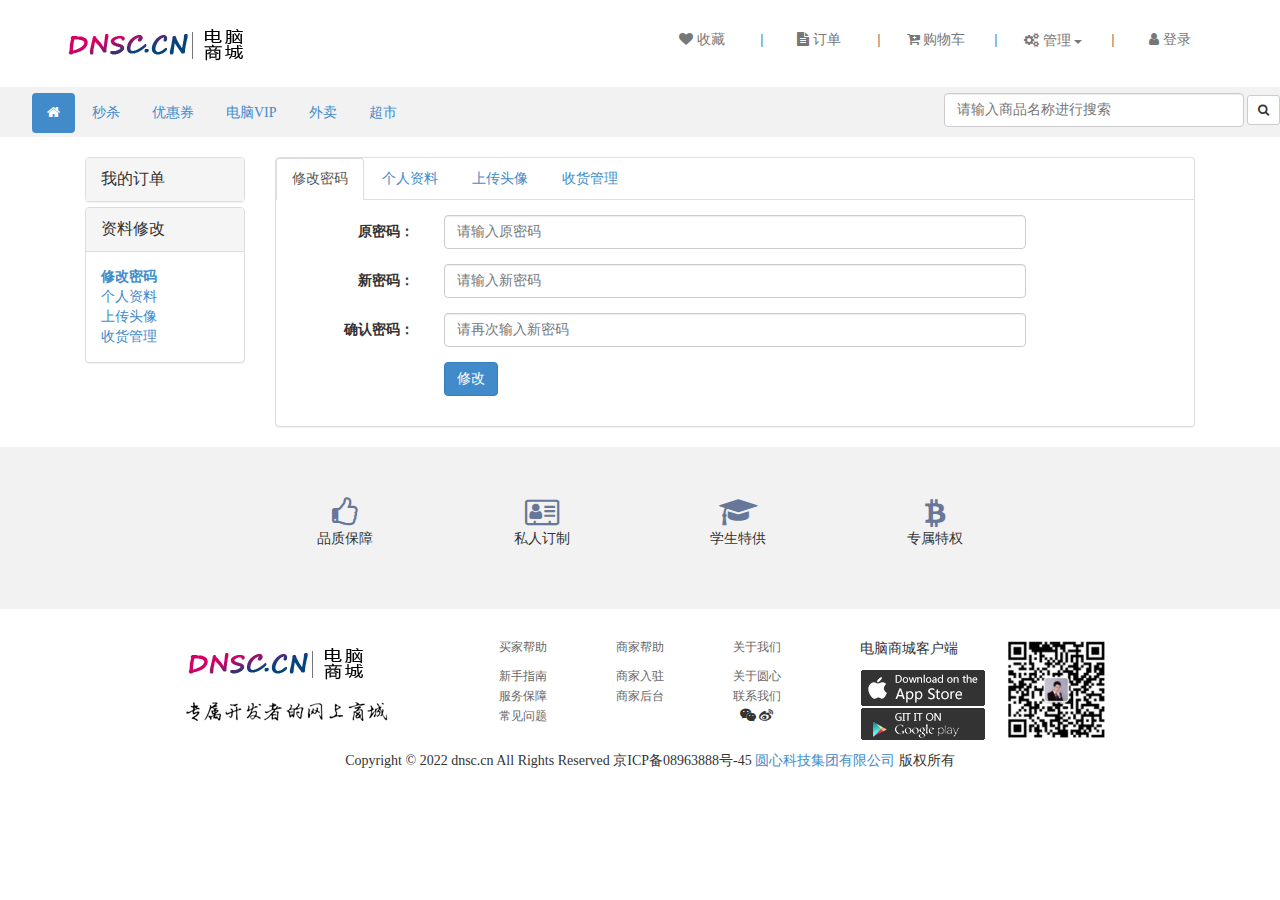
<file: src/main/resources/static/web/password.html>
<!DOCTYPE html>
<html>

	<head>
		<meta charset="UTF-8">
		<!--edge浏览器H5兼容设置-->
		<meta http-equiv="X-UA-Compatible" content="IE=edge">
		<!--360浏览器H5兼容设置-->
		<meta name="renderer" content="webkit" />
		<title>电脑商城</title>
		<meta name="viewport" content="width=device-width, initial-scale=1">
		<!--导入核心文件-->
		<script src="../bootstrap3/js/holder.js"></script>
		<link href="../bootstrap3/css/bootstrap.css" rel="stylesheet" type="text/css">
		<script src="../bootstrap3/jquery-1.9.1.min.js"></script>
		<script src="../bootstrap3/js/bootstrap.js"></script>
		<!-- 字体图标 -->
		<link rel="stylesheet" href="../bootstrap3/font-awesome-4.7.0/css/font-awesome.css" />
		<link rel="stylesheet" type="text/css" href="../css/layout.css" />
		<link rel="stylesheet" type="text/css" href="../css/top.css" />
		<link rel="stylesheet" type="text/css" href="../css/footer.css" />
	</head>

	<body>
		<!--头部-->
		<header class="header">
			<!--电脑商城logo-->
			<div class="row">
				<div class="col-md-3">
					<a href="index.html">
						<img src="../images/index/stumalllogo.png" />
					</a>
				</div>
				<!--快捷选项-->
				<div class="col-md-9 top-item">
					<ul class="list-inline pull-right">
						<li><a href="favorites.html"><span class="fa fa-heart"></span>&nbsp;收藏</a></li>
						<li class="li-split">|</li>
						<li><a href="orders.html"><span class="fa fa-file-text"></span>&nbsp;订单</a></li>
						<li class="li-split">|</li>
						<li><a href="cart.html"><span class="fa fa-cart-plus"></span>&nbsp;购物车</a></li>
						<li class="li-split">|</li>
						<li>
							<!--下列列表按钮 ：管理-->
							<div class="btn-group">
								<button type="button" class="btn btn-link dropdown-toggle" data-toggle="dropdown">
									<span id="top-dropdown-btn"><span class="fa fa-gears"></span>&nbsp;管理 <span class="caret"></span></span>
								</button>
								<ul class="dropdown-menu top-dropdown-ul" role="menu">
									<li><a href="password.html">修改密码</a></li>
									<li><a href="userdata.html">个人资料</a></li>
									<li><a href="upload.html">上传头像</a></li>
									<li><a href="address.html">收货管理	</a></li>
								</ul>
							</div>
						</li>
						<li class="li-split">|</li>
						<li><a href="login.html"><span class="fa fa-user"></span>&nbsp;登录</a></li>
					</ul>
				</div>
			</div>
		</header>
		<!--导航 -->
		<!--分割导航和顶部-->
		<div class="row top-nav">
			<div class="col-md-6">
				<ul class="nav nav-pills">
					<li>
						<a href="#"></a>
					</li>
					<li class="active"><a href="index.html"><span class="fa fa-home"></span></a></li>
					<li><a href="#">秒杀</a></li>
					<li><a href="#">优惠券</a></li>
					<li><a href="#">电脑VIP</a></li>
					<li><a href="#">外卖</a></li>
					<li><a href="#">超市</a></li>
				</ul>
			</div>
			<div class="col-md-6">
				<form action="search.html" class="form-inline pull-right" role="form">
					<div class="form-group">
						<input type="text" class="form-control" id="search" name="search" placeholder="请输入商品名称进行搜索">
					</div>
					<button type="submit" class="btn btn-default btn-sm"><span class="fa fa-search"></span></button>
				</form>
			</div>
		</div>
		<!--头部结束-->
		<!--导航结束-->
		<div class="container">
			<div class="col-md-2">
				<!--左侧导航开始-->
				<div class="panel-group" id="accordion">
					<div class="panel panel-default">
						<div class="panel-heading">
							<!--主选项：我的订单-->
							<p class="panel-title">
								<a data-toggle="collapse" data-parent="#accordion" href="#collapseOne">我的订单</a>
							</p>
						</div>
						<div id="collapseOne" class="panel-collapse collapse">
							<div class="panel-body">
								<div><a href="orders.html">全部订单</a></div>
								<div><a href="orders.html">待付款</a></div>
								<div><a href="orders.html">待收货</a></div>
								<div><a href="orders.html">待评价</a></div>
								<div><a href="orders.html">退货退款</a></div>
							</div>
						</div>
					</div>
					<div class="panel panel-default">
						<div class="panel-heading">
							<!--主选项：资料修改-->
							<p class="panel-title">
								<a data-toggle="collapse" data-parent="#accordion" href="#collapseTwo">资料修改</a>
							</p>
						</div>
						<div id="collapseTwo" class="panel-collapse collapse in">
							<div class="panel-body">
								<div><a href="password.html"><b>修改密码</b></a></div>
								<div><a href="userdata.html">个人资料</a></div>
								<div><a href="upload.html">上传头像</a></div>
								<div><a href="address.html">收货管理</a></div>
							</div>
						</div>
					</div>
				</div>
				<!--左侧导航结束-->
			</div>
			<div class="col-md-10">
				<div class="panel panel-default">
					<ul class="nav nav-tabs">
						<li class="active"><a href="#">修改密码</a></li>
						<li><a href="userdata.html">个人资料</a></li>
						<li><a href="upload.html">上传头像</a></li>
						<li><a href="address.html">收货管理</a></li>
					</ul>
					<div class="panel-body">
						<!--修改密码表单开始-->
						<form id="form-change-password" class="form-horizontal" role="form">
							<div class="form-group">
								<label class="col-md-2 control-label">原密码：</label>
								<div class="col-md-8">
									<input name="oldPassword" type="text" class="form-control" placeholder="请输入原密码">
								</div>
							</div>
							<div class="form-group">
								<label class="col-md-2 control-label">新密码：</label>
								<div class="col-md-8">
									<input name="newPassword" type="text" class="form-control" placeholder="请输入新密码">
								</div>
							</div>
							<div class="form-group">
								<label class="col-md-2 control-label">确认密码：</label>
								<div class="col-md-8">
									<input type="text" class="form-control" placeholder="请再次输入新密码">
								</div>
							</div>
							<div class="form-group">
								<div class="col-sm-offset-2 col-sm-10">
									<input id="btn-change-password" type="button" class="btn btn-primary" value="修改" />
								</div>
							</div>
						</form>
					</div>
				</div>
			</div>
		</div>
		<!--页脚开始-->
		<div class="clearfix"></div>
		<footer class="footer">
			<!-- 品质保障，私人定制等-->
			<div class="text-center rights container">
				<div class="col-md-offset-2 col-md-2">
					<span class="fa fa-thumbs-o-up"></span>
					<p>品质保障</p>
				</div>
				<div class="col-md-2">
					<span class="fa fa-address-card-o"></span>
					<p>私人订制</p>
				</div>
				<div class="col-md-2">
					<span class="fa fa-graduation-cap"></span>
					<p>学生特供</p>
				</div>
				<div class="col-md-2">
					<span class="fa fa-bitcoin"></span>
					<p>专属特权</p>
				</div>
			</div>
			<!--联系我们、下载客户端等-->
			<div class="container beforeBottom">
				<div class="col-md-offset-1 col-md-3">
					<div><img src="../images/index/stumalllogo.png" alt="" class="footLogo" /></div>
					<div><img src="../images/index/footerFont.png" alt="" /></div>
				</div>
				<div class="col-md-4 callus text-center">
					<div class="col-md-4">
						<ul>
							<li>
								<a href="#">
									<p>买家帮助</p>
								</a>
							</li>
							<li><a href="#">新手指南</a></li>
							<li><a href="#">服务保障</a></li>
							<li><a href="#">常见问题</a></li>
						</ul>
					</div>
					<div class="col-md-4">
						<ul>
							<li>
								<a href="#">
									<p>商家帮助</p>
								</a>
							</li>
							<li><a href="#">商家入驻</a></li>
							<li><a href="#">商家后台</a></li>
						</ul>
					</div>
					<div class="col-md-4">
						<ul>
							<li>
								<a href="#">
									<p>关于我们</p>
								</a>
							</li>
							<li><a href="#">关于圆心</a></li>
							<li><a href="#">联系我们</a></li>
							<li>
								<span class="fa fa-wechat"></span>
								<span class="fa fa-weibo"></span>
							</li>
						</ul>
					</div>
				</div>
				<div class="col-md-4">
					<div class="col-md-5">
						<p>电脑商城客户端</p>
						<img src="../images/index/ios.png" class="lf">
						<img src="../images/index/android.png" alt="" class="lf" />
					</div>
					<div class="col-md-6">
						<img src="../images/index/erweima.png">
					</div>
				</div>
			</div>
			<!-- 页面底部-备案号 #footer -->
			<div class="col-md-12 text-center bottom">
				Copyright © 2022 dnsc.cn All Rights Reserved 京ICP备08963888号-45 <a target="_blank" href="http://www.dnsc.cn/">圆心科技集团有限公司</a> 版权所有
			</div>
		</footer>
		<!--页脚结束-->

		<script type="text/javascript">
			$("#btn-change-password").click(function() {
				$.ajax({
					url: "/users/change_password",
					type: "POST",
					data: $("#form-change-password").serialize(),
					dataType: "json",
					success: function(json) {
						if (json.state == 200) {
							alert("修改成功！");
						} else {
							alert("修改失败！" + json.message);
						}
					},
					error: function (xhr) {
						alert("您的登录信息已经过期，请重新登录！HTTP响应码：" + xhr.status);
						location.href = "login.html";
					}
				});
			});
		</script>
	</body>

</html>
</file>
<file: src/main/resources/static/css/layout.css>
/*通用的去ul默认格式*/
ul,li {
	margin: 0;
	padding: 0;
	list-style: none;
}
body {
	font-family: "微软雅黑", "黑体";
}
.txtred{
	color: red;
}
.title-row-2 {
	line-height: 1.2em;
	height: 2.4em;
	overflow: hidden;
	display: -webkit-box;
	-webkit-line-clamp: 2;
	-webkit-box-orient: vertical;
}
.title-row-1 {
	line-height: 1.2em;
	height: 1.2em;
	overflow: hidden;
	display: -webkit-box;
	-webkit-line-clamp: 1;
	-webkit-box-orient: vertical;
}
.li-row-1 {
	line-height: 1.2em;
	height: 1.2em;
	overflow: hidden;
	display: -webkit-box;
	-webkit-line-clamp: 1;
	-webkit-box-orient: vertical;
}
.text-row-3 {
	line-height: 1.2em;
	height: 3.6em;
	overflow: hidden;
	display: -webkit-box;
	-webkit-line-clamp: 3;
	-webkit-box-orient: vertical;
}
.text-row-2 {
	line-height: 1.2em;
	height: 2.4em;
	overflow: hidden;
	display: -webkit-box;
	-webkit-line-clamp: 2;
	-webkit-box-orient: vertical;
}
.text-row-1 {
	line-height: 1.2em;
	height: 1.2em;
	overflow: hidden;
	display: -webkit-box;
	-webkit-line-clamp: 1;
	-webkit-box-orient: vertical;
}
</file>
<file: src/main/resources/static/css/top.css>
/*页眉的内填充*/
.header {
	padding: 20px 60px;
}
/*顶部选项总体*/
.top-item a {
	color: #777777;
	line-height: 40px;
}
/*顶部选项的li宽*/
.top-item li {
	width: 100px;
	text-align: center;
}
/*顶部选项竖线  |  的宽度*/
.top-item .li-split {
	width: 10px;
}
/*搜索文本框宽度*/
#search {
	width: 300px;
}
/*顶部导航条*/
.top-nav {
	background-color: #F2F2F2;
	height: 50px;
	padding-top: 6px;
	margin-bottom: 20px;
}
/*管理下拉框样式*/
#top-dropdown-btn {
	color: #777777;
}
/*管理下拉框li*/
.top-dropdown-ul li {
	width: 100%;
}
</file>
<file: src/main/resources/static/css/footer.css>
/*图标加大 颜色*/
 .rights .fa {
 	font-size: 30px;
 	color: #667799;
 }
 /*图片小间距*/
 img {
 	margin: 1px;
 }
 /*超链接样式*/
 .callus a {
 	font-size: 12px;
 	text-decoration: none;
 	color: #666666;
 }
 /*底部填充高*/
 .bottom {
 	margin: 10px;
 }
 /*权益整行的颜色和填充*/
 .rights {
 	width: 100%;
 	padding: 50px;
 	background-color: #F2F2F2;
 }
 /*联系我们那一整行的填充*/
 .beforeBottom {
 	padding-top: 30px;
 }
</file>
<file: src/main/resources/static/css/favorites.css>
/*商品列表图片的样式*/
.img-search {}
/*商品框的样式*/
.goods-panel {
	width: 100%;
	border: 1px solid#eeeeee;
	box-shadow: 0px 0px 0px #888888;
	padding: 3px;
	padding-bottom: 10px;
	margin-bottom: 30px;
}
/*商品价格的样式*/
.goods-panel h4 {
	color: red;
}
/*商品名称的样式*/
.goods-panel h5 {
	height: 60px;
}
</file>
<file: src/main/resources/static/css/imgmove.css>
/*会变大的图片的默认样式*/
.move-img {
	background-size: 100%;
	background-position: center;
	background-repeat: no-repeat;
}
</file>
<file: src/main/resources/static/css/index.css>
/* 索引页大背景*/
.mycontent {
	background-image: url(../images/index/bg1.png);
	background-repeat: no-repeat;
	width: 100%;
	height: 561px;
}
/*索引页半透明层*/
.inputDiv {
	height: 371px;
	width: 270px;
	background-color: rgba(255, 255, 255, 0.7);
	float: right;
	margin: 100px 60px 0 0;
	text-align: center;
	color: cadetblue;
	line-height: 40px;
}
/*索引页几个链接按钮*/
.inputDiv a {
	margin: 8px;
	font-size: 16px;
}
/*按钮宽度	*/
.inputDiv .btn {
	width: 90%;
}
</file>
<file: src/main/resources/static/css/login.css>
/*登录页的半透明层的样式*/
.loginDiv {
	height: 280px;
	width: 500px;
	background-color: rgba(255, 255, 255, 0.85);
	float: right;
	margin: 130px 60px 0 0;
	border-radius: 10px;
	color: #666666;
	padding: 8px;
}
</file>
<file: src/main/resources/static/css/orderInfo.css>
/*状态条*/
.state-bar {
	background-color: #f3f3f3;
	border: 2px solid #B9DEF0;
	border-radius: 3px;
}
/*没完成的操作*/
.order-flow {
	font-size: 18px;
	color: #aaaaaa;
}
/*完成的操作*/
.order-success {
	color: #2A6496;
}
</file>
<file: src/main/resources/static/css/order.css>
/*表格文字居中*/
.orders-table {
	text-align: center;
}
/*表头文字居中*/
.orders-table th {
	text-align: center;
}
/*数量数字居中*/
.orders-table input {
	text-align: center;
}
/*每行间隙*/
.orders-table tbody tr {
	border-top: 1px dashed #cccccc;
}
</file>
